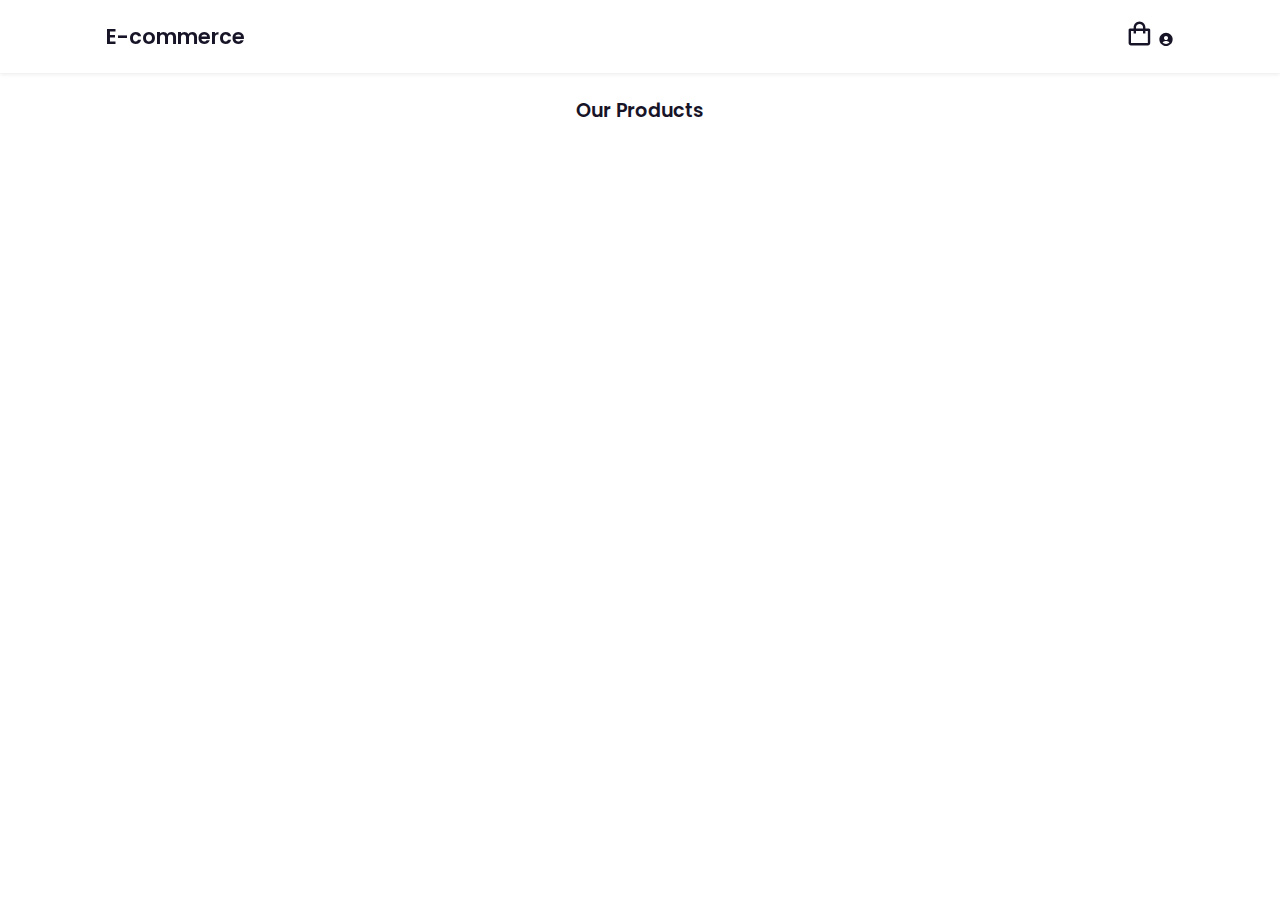
<file: index.html>
<!DOCTYPE html>
<html lang="en">
  <head>
    <meta charset="UTF-8" />
    <meta name="viewport" content="width=device-width, initial-scale=1.0" />
    <title>E-Commerce</title>
    <link rel="stylesheet" href="css/style.css" />
    <!--ICONS -->
    <link
      href="https://unpkg.com/boxicons@2.1.4/css/boxicons.min.css"
      rel="stylesheet"
    />
    <script src="https://code.jquery.com/jquery-3.6.4.min.js"></script>
  </head>
  <body>
    <!--Header-->
    <header>
      <!--Nav-->
      <div class="nav container">
        <a href="#" class="logo">E-commerce</a>
        <!--Cart Icons-->
        <span>
          <i class="bx bx-shopping-bag" id="cart-icon"></i>
          <i class="bx bxs-user-circle" id="profile"></i>
        </span>
      </div>
      <!--Cart-->
      <div class="cart">
        <h2 class="cart-title">Your Cart</h2>

        <!--Cart Content-->
        <div class="cart-content">
          <!-- Cart items will be dynamically added here -->
        </div>

        <!--Total Price-->
        <div class="total">
          <div class="total-title">Total</div>
          <div class="total-price">0$</div>
        </div>
        <!--Buy button-->
        <button type="button" class="btn-buy" onclick="goToCheckout()">
          Buy Now
        </button>
        <!--Cart Close -->
        <i class="bx bx-x" id="close-cart"></i>
      </div>
    </header>
    <!--SHOP -->
    <section class="shop container">
      <h2 class="section-titles">Our Products</h2>
      <!-- Content -->
      <div class="shop-content">
        <!-- Product Template -->
        <template id="product-template">
          <div class="product-box">
            <img class="product-img" src="" alt="Product Image" />
            <h3 class="product-title"></h3>
            <span class="product-price"></span>
            <i class="bx bx-cart-add add-cart"></i>
          </div>
        </template>
      </div>
    </section>
    <!--Link thr JS -->
    <script src="JS/main.js"></script>
  </body>
</html>
</file>
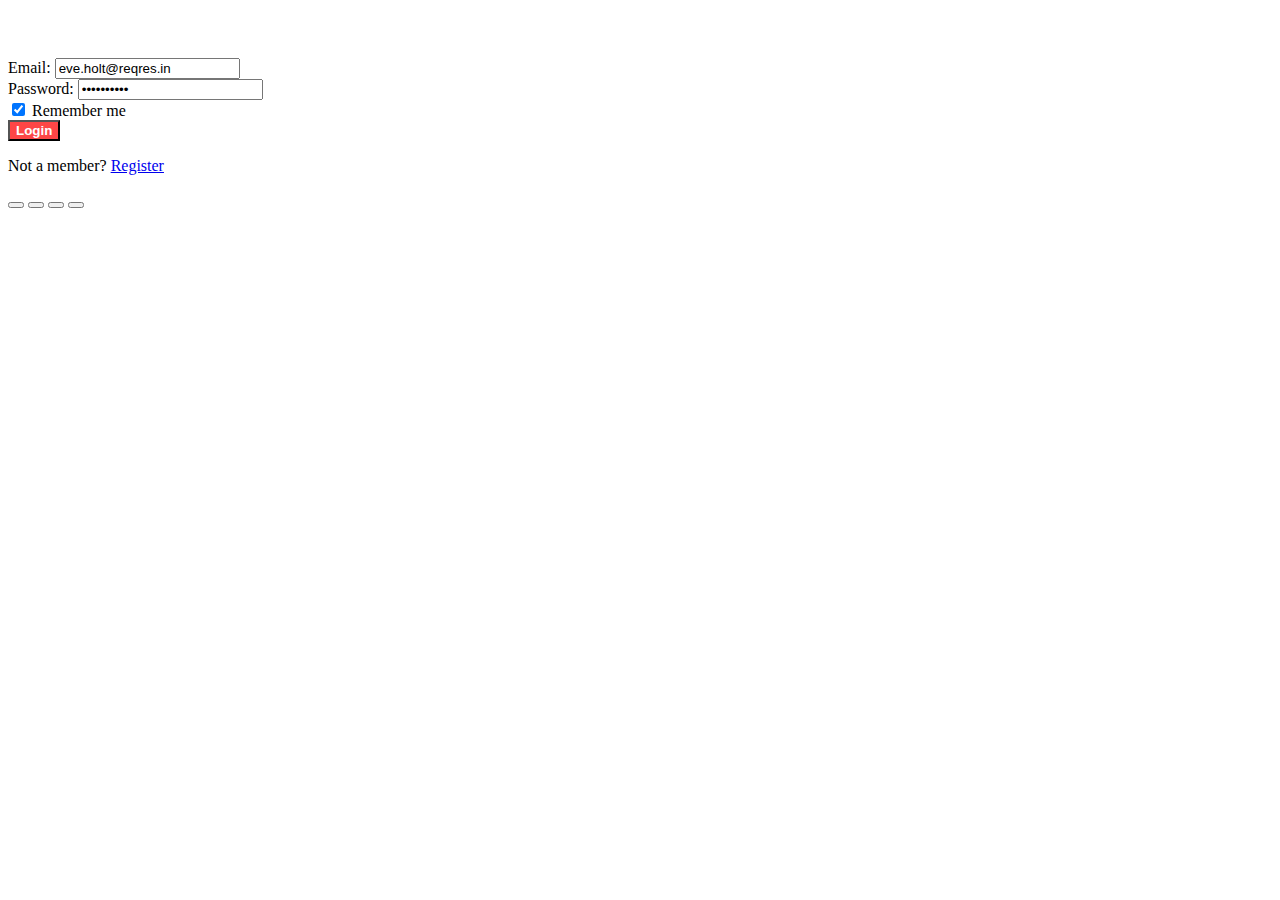
<file: authentication.html>
<!DOCTYPE html>
<html lang="en">
  <head>
    <meta charset="UTF-8" />
    <meta name="viewport" content="width=device-width, initial-scale=1.0" />
    <title>Document</title>
    <link
      href="https://cdn.jsdelivr.net/npm/bootstrap@5.3.0/dist/css/bootstrap.min.css"
      rel="stylesheet"
      integrity="sha384-9ndCyUaIbzAi2FUVXJi0CjmCapSmO7SnpJef0486qhLnuZ2cdeRhO02iuK6FUUVM"
      crossorigin="anonymous"
    />
  </head>
  <body>
    <form class="container col-3" style="padding-top: 50px" id="login-form">
      <!-- Email input -->
      <div class="form-outline mb-4 pt-5">
        <label class="form-label" for="email">Email:</label>
        <input
          type="email"
          id="email"
          class="form-control"
          value="eve.holt@reqres.in"
        />
      </div>

      <!-- Password input -->
      <div class="form-outline mb-4">
        <label class="form-label" for="Password">Password:</label>
        <input
          type="password"
          id="Password"
          value="cityslicka"
          class="form-control"
        />
      </div>

      <!-- 2 column grid layout for inline styling -->
      <div class="row mb-1">
        <div class="col d-flex">
          <!-- Checkbox -->
          <div class="form-check">
            <input
              class="form-check-input"
              style="background-color: #171427"
              type="checkbox"
              value=""
              id="form2Example31"
              checked
            />
            <label class="form-check-label" for="form2Example31">
              Remember me
            </label>
          </div>
        </div>

        <!-- Submit button -->
        <button
          style="background-color: #fd4646; color: #fff; font-weight: bold"
          type="submit"
          id="btn-login"
          class="btn mb-4 btn-lg active mt-4"
        >
          Login
        </button>
      </div>

      <!-- Register buttons -->
      <div class="text-center">
        <p>Not a member? <a href="/register.html">Register</a></p>
        <button type="button" class="btn btn-link btn-floating mx-1">
          <i class="fab fa-facebook-f"></i>
        </button>

        <button type="button" class="btn btn-link btn-floating mx-1">
          <i class="fab fa-google"></i>
        </button>

        <button type="button" class="btn btn-link btn-floating mx-1">
          <i class="fab fa-twitter"></i>
        </button>

        <button type="button" class="btn btn-link btn-floating mx-1">
          <i class="fab fa-github"></i>
        </button>
      </div>
    </form>
    <script
      src="https://cdn.jsdelivr.net/npm/bootstrap@5.3.0/dist/js/bootstrap.bundle.min.js"
      integrity="sha384-geWF76RCwLtnZ8qwWowPQNguL3RmwHVBC9FhGdlKrxdiJJigb/j/68SIy3Te4Bkz"
      crossorigin="anonymous"
    ></script>
    <script src="JS/login.js"></script>
  </body>
</html>
</file>
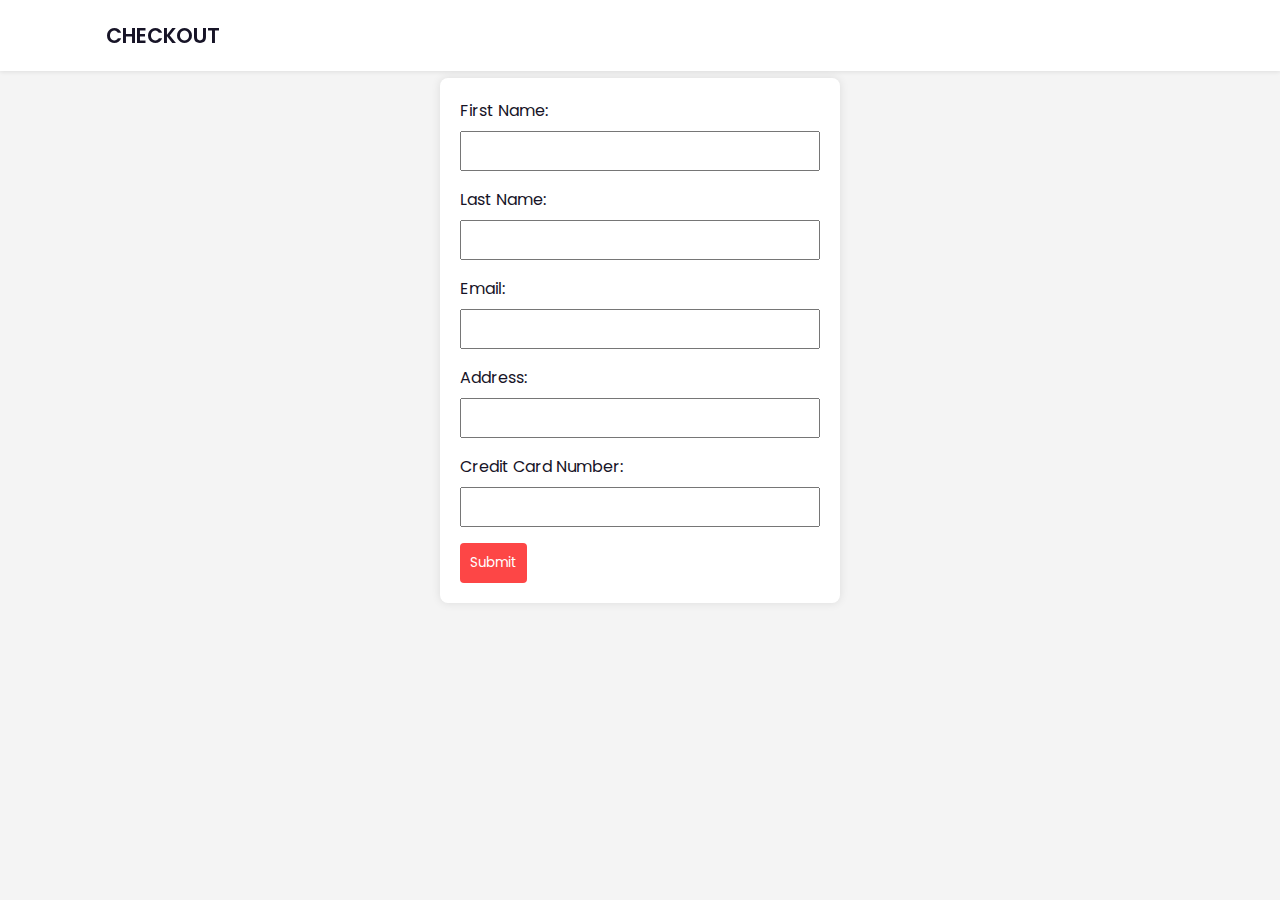
<file: checkout.html>
<!DOCTYPE html>
<html lang="en">
  <head>
    <meta charset="UTF-8" />
    <meta name="viewport" content="width=device-width, initial-scale=1.0" />
    <title>Simple Checkout Page</title>
    <link rel="stylesheet" href="css/styleCheckout.css" />
  </head>
  <body>
    <header>
      <!--Nav-->
      <div class="nav container">
        <a href="#" class="logo">CHECKOUT </a>
        <!--Cart Icons-->
        <i class="bx bx-shopping-bag" id="cart-icon"></i>
      </div>
    </header>
    <div class="container-form">
      <form id="checkoutForm" onsubmit="return validateForm()">
        <label for="firstName">First Name:</label>
        <input type="text" id="firstName" required />

        <label for="lastName">Last Name:</label>
        <input type="text" id="lastName" required />

        <label for="email">Email:</label>
        <input type="email" id="email" required />

        <label for="address">Address:</label>
        <input type="text" id="address" required />

        <label for="creditCard">Credit Card Number:</label>
        <input type="text" id="creditCard" required />

        <button type="submit">Submit</button>
      </form>
    </div>

    <script src="/JS/checkout.js"></script>
  </body>
</html>
</file>
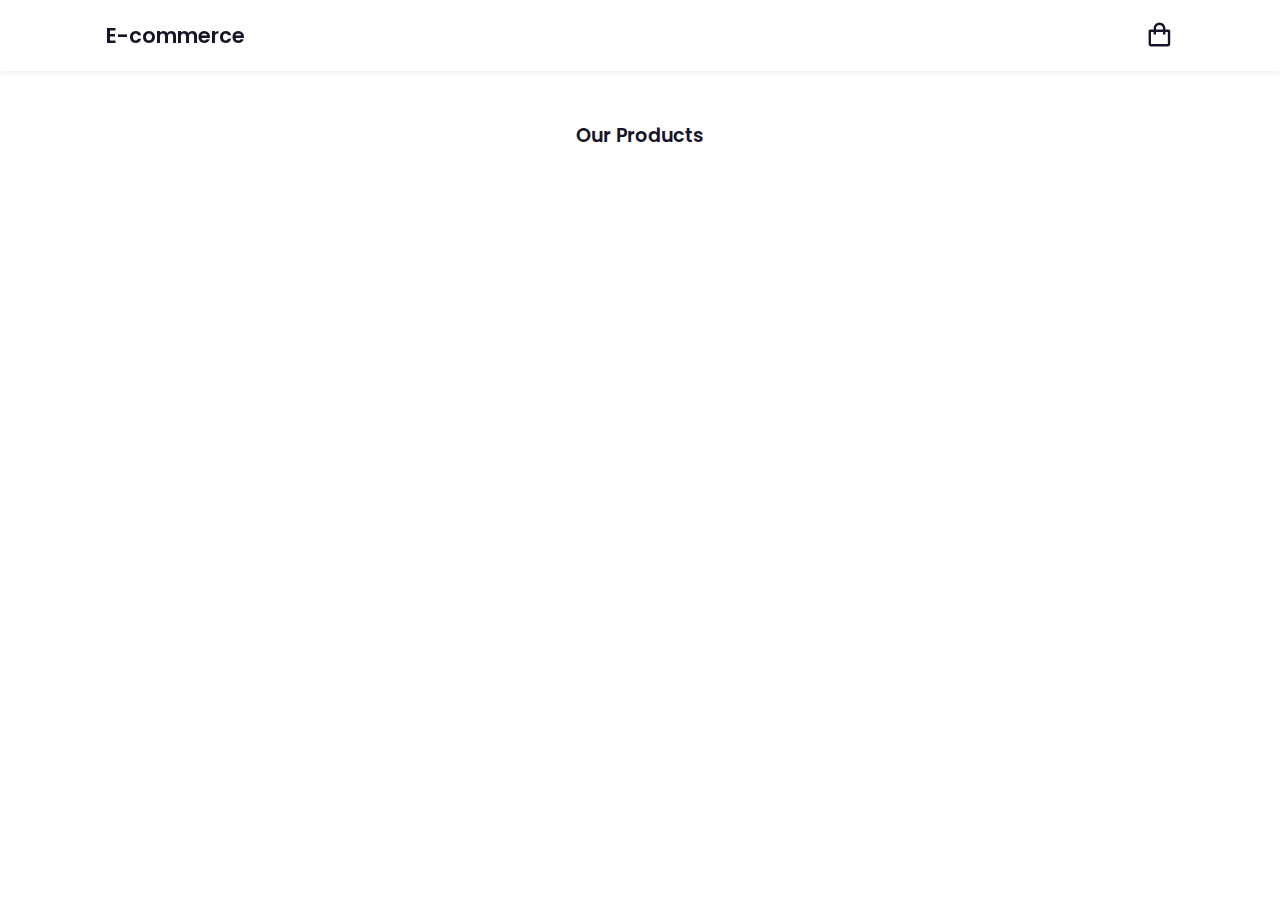
<file: main.html>
<!DOCTYPE html>
<html lang="en">
  <head>
    <meta charset="UTF-8" />
    <meta name="viewport" content="width=device-width, initial-scale=1.0" />
    A
    <title>E-Commerce</title>
    <link rel="stylesheet" href="css/style.css" />
    <!--ICONS -->
    <link
      href="https://unpkg.com/boxicons@2.1.4/css/boxicons.min.css"
      rel="stylesheet"
    />
    <script src="https://code.jquery.com/jquery-3.6.4.min.js"></script>
  </head>
  <body>
    <!--Header-->
    <header>
      <!--Nav-->
      <div class="nav container">
        <a href="#" class="logo">E-commerce</a>
        <!--Cart Icons-->
        <i class="bx bx-shopping-bag" id="cart-icon"></i>
      </div>
      <!--Cart-->
      <div class="cart">
        <h2 class="cart-title">Your Cart</h2>

        <!--Cart Content-->
        <div class="cart-content">
          <!-- Cart items will be dynamically added here -->
        </div>

        <!--Total Price-->
        <div class="total">
          <div class="total-title">Total</div>
          <div class="total-price">0$</div>
        </div>
        <!--Buy button-->
        <button type="button" class="btn-buy" onclick="goToCheckout()">
          Buy Now
        </button>
        <!--Cart Close -->
        <i class="bx bx-x" id="close-cart"></i>
      </div>
    </header>
    <!--SHOP -->
    <section class="shop container">
      <h2 class="section-titles">Our Products</h2>
      <!-- Content -->
      <div class="shop-content">
        <!-- Product Template -->
        <template id="product-template">
          <div class="product-box">
            <img class="product-img" src="" alt="Product Image" />
            <h3 class="product-title"></h3>
            <span class="product-price"></span>
            <i class="bx bx-cart-add add-cart"></i>
          </div>
        </template>
      </div>
    </section>
    <!--Link thr JS -->
    <script src="JS/main.js"></script>
  </body>
</html>
</file>
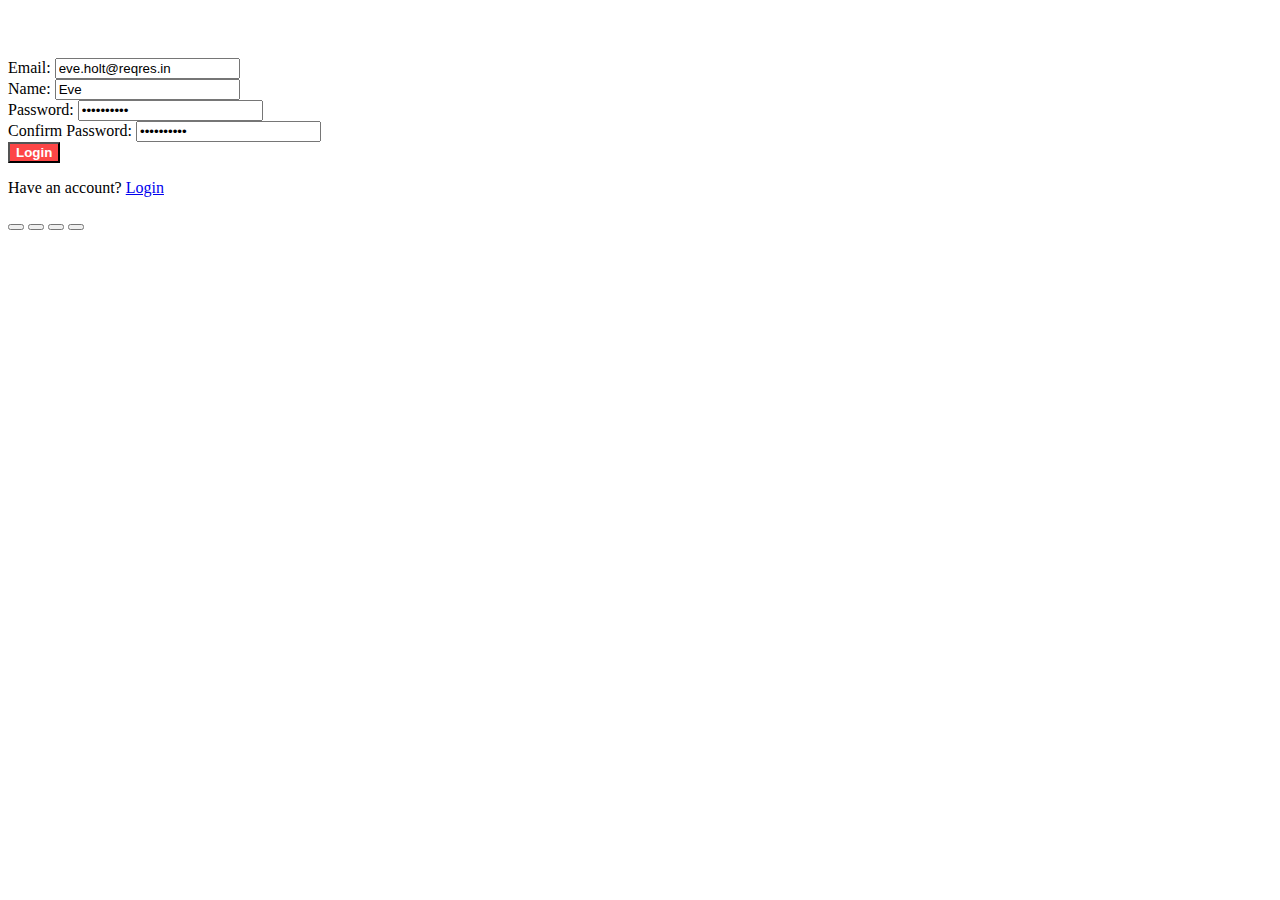
<file: register.html>
<!DOCTYPE html>
<html lang="en">
  <head>
    <meta charset="UTF-8" />
    <meta name="viewport" content="width=device-width, initial-scale=1.0" />
    <title>Document</title>
    <link
      href="https://cdn.jsdelivr.net/npm/bootstrap@5.3.0/dist/css/bootstrap.min.css"
      rel="stylesheet"
      integrity="sha384-9ndCyUaIbzAi2FUVXJi0CjmCapSmO7SnpJef0486qhLnuZ2cdeRhO02iuK6FUUVM"
      crossorigin="anonymous"
    />
  </head>
  <body>
    <form class="container col-3" style="padding-top: 50px" id="login-form">
      <!-- Email input -->
      <div class="form-outline pt-5">
        <label class="form-label" for="email">Email:</label>
        <input
          type="email"
          id="email"
          class="form-control"
          value="eve.holt@reqres.in"
        />
      </div>
      <div class="form-outline">
        <label class="form-label mt-2" for="name">Name:</label>
        <input type="text" id="name" class="form-control" value="Eve" />
      </div>

      <!-- Password input -->
      <div class="form-outline">
        <label class="form-label mt-2" for="Password">Password:</label>
        <input
          type="password"
          id="Password"
          value="cityslicka"
          class="form-control"
        />
      </div>
      <!-- Confirm Password input -->
      <div class="form-outline">
        <label class="form-label mt-2" for="ConfirmPassword"
          >Confirm Password:</label
        >
        <input
          type="password"
          id="ConfirmPassword"
          value="cityslicka"
          class="form-control"
        />
      </div>

      <!-- 2 column grid layout for inline styling -->
      <div class="row mb-1">
        <div class="col d-flex">
          <!-- Checkbox -->
        </div>

        <!-- Submit button -->
        <button
          style="background-color: #fd4646; color: #fff; font-weight: bold"
          type="submit"
          id="btn-login"
          class="btn mb-4 btn-lg active mt-4"
        >
          Login
        </button>
      </div>

      <!-- Register buttons -->
      <div class="text-center">
        <p>Have an account? <a href="/index.html">Login</a></p>
        <button type="button" class="btn btn-link btn-floating mx-1">
          <i class="fab fa-facebook-f"></i>
        </button>

        <button type="button" class="btn btn-link btn-floating mx-1">
          <i class="fab fa-google"></i>
        </button>

        <button type="button" class="btn btn-link btn-floating mx-1">
          <i class="fab fa-twitter"></i>
        </button>

        <button type="button" class="btn btn-link btn-floating mx-1">
          <i class="fab fa-github"></i>
        </button>
      </div>
    </form>
    <script
      src="https://cdn.jsdelivr.net/npm/bootstrap@5.3.0/dist/js/bootstrap.bundle.min.js"
      integrity="sha384-geWF76RCwLtnZ8qwWowPQNguL3RmwHVBC9FhGdlKrxdiJJigb/j/68SIy3Te4Bkz"
      crossorigin="anonymous"
    ></script>
    <script src="/JS/login.js"></script>
  </body>
</html>
</file>
<file: css/style.css>
/* Google Fonts */
@import url("https://fonts.googleapis.com/css2?family=Inter:wght@800&family=Poppins:wght@400;500;600&family=Roboto+Slab:wght@800&display=swap");

* {
  font-family: "Poppins", sans-serif;
  margin: 0;
  padding: 0;
  scroll-padding-top: 2rem;
  scroll-behavior: smooth;
  box-sizing: border-box;
  list-style: none;
  text-decoration: none;
}

:root {
  --main-color: #fd4646;
  --text-color: #171427;
  --bg-color: #fff;
}

img {
  width: 100%;
}
body {
  color: var(--text-color);
}

.container {
  max-width: 1068px;
  margin: auto;
  width: 100%;
}

section {
  padding: 4rem 0 3rem;
}
header {
  position: fixed;
  top: 0;
  left: 0;
  width: 100%;
  background: var(--bg-color);
  box-shadow: 0 1px 4px hsl(0 4% 15% / 10%);
  z-index: 100;
}

.nav {
  display: flex;
  align-items: center;
  justify-content: space-between;
  padding: 20px 0;
  z-index: 5;
}

.logo {
  font-size: 1.3rem;
  color: var(--text-color);
  font-weight: 600;
}

#cart-icon {
  font-size: 1.8rem;
  cursor: pointer;
}

.cart {
  position: fixed;
  top: 0;
  right: -100%;
  width: 360px;
  height: 100vh; /* Set a fixed height for the cart */
  overflow-y: auto; /* Add vertical scroll if the content overflows */
  padding: 20px;
  background: var(--bg-color);
  box-shadow: -2px 0 4px hsl(0 4% 15% / 10%);
  transition: 0.5s;
  scale: auto;
}

.cart.active {
  right: 0;
}

.cart-title {
  text-align: center;
  font-size: 1.2rem;
  font-weight: 600;
  margin-top: 2rem;
}

.cart-product-title {
  text-align: left;
}

.cart-box {
  display: grid;
  grid-template-columns: 32% 50% 15%;
  align-items: center;
  gap: 1rem;
  margin-top: 1rem;
}

.cart-img {
  width: 100px;
  height: 100px;
  object-fit: contain;
  padding: 10px;
}

.cart-product-title {
  font-size: 1rem;
  text-transform: uppercase;
}

.cart-price {
  font-weight: 500;
  font-size: 1rem;
}

.cart-quantity {
  border: 1px solid var(--text-color);
  outline-color: var(--main-color);
  width: 2.4rem;
  text-align: center;
  font-size: 1rem;
}

.cart-remove {
  font-size: 24px;
  color: var(--main-color);
  cursor: pointer;
}

.total {
  display: flex;
  justify-content: flex-end;
  margin-top: 1.5rem;
  border-top: 1px solid var(--text-color);
}
.total-title {
  font-size: 1.2rem;
  font-weight: 600;
}

.btn-buy {
  display: flex;
  margin: 1.5rem auto 0 auto;
  padding: 12px 20px;
  border: none;
  background: var(--main-color);
  color: var(--bg-color);
  font-size: 1rem;
  font-weight: 500;
  cursor: pointer;
}

.btn-buy:hover {
  background: var(--text-color);
}

#close-cart {
  position: absolute;
  top: 1rem;
  right: 0.8rem;
  font-size: 2rem;
  color: var(--text-color);
  cursor: pointer;
}

.total-price {
  margin-left: 0.5rem;
}
.detail-box {
  display: grid;
  row-gap: 0.5rem;
}

.section-titles {
  font-size: 1.2rem;
  font-weight: 600;
  text-align: center;
  margin-bottom: 4.5rem;
}

.shop {
  margin-top: 2rem;
}

.shop-content {
  display: grid;
  grid-template-columns: repeat(auto-fill, minmax(220px, auto));
  gap: 3rem;
}

.product-box {
  position: relative;
  box-shadow: 2px 2px 2px 1px rgba(0, 0, 0, 0.2);
}

.product-box:hover {
  padding: 10px;
  border: 1px solid var(--text-color);
  transition: 0.4s;
}

.product-title {
  font-weight: 600;
  font-size: 1rem;
  text-transform: uppercase;
  margin-bottom: 0.5rem;
  margin-top: 1rem;
  cursor: pointer;
}

.product-img {
  width: 50%;
  height: auto;
  margin: 0 auto;
  display: block;
  cursor: pointer;
}

.product-price {
  font-weight: 500;
}

.add-cart {
  position: absolute;
  bottom: 0;
  right: 0;
  background: var(--text-color);
  color: var(--bg-color);
  padding: 10px;
  cursor: pointer;
}

.add-cart:hover {
  background: hsl(249, 32%, 17%);
}
</file>
<file: css/styleCheckout.css>
/* Google Fonts */
@import url("https://fonts.googleapis.com/css2?family=Inter:wght@800&family=Poppins:wght@400;500;600&family=Roboto+Slab:wght@800&display=swap");

* {
  font-family: "Poppins", sans-serif;
  margin: 0;
  padding: 0;
  scroll-padding-top: 2rem;
  scroll-behavior: smooth;
  box-sizing: border-box;
  list-style: none;
  text-decoration: none;
}

.container {
  max-width: 1068px;
  margin: auto;
  width: 100%;
}
header {
  position: fixed;
  top: 0;
  left: 0;
  width: 100%;
  background: var(--bg-color);
  box-shadow: 0 1px 4px hsl(0 4% 15% / 10%);
  z-index: 100;
}

.nav {
  display: flex;
  align-items: center;
  justify-content: space-between;
  padding: 20px 0;
  z-index: 5;
}

.logo {
  font-size: 1.3rem;
  color: var(--text-color);
  font-weight: 600;
}

:root {
  --main-color: #fd4646;
  --text-color: #171427;
  --bg-color: #fff;
}

img {
  width: 100%;
}
body {
  color: var(--text-color);
}

body {
  font-family: Arial, sans-serif;
  margin: 0;
  padding: 0;
  background-color: #f4f4f4;
}

.container-form {
  max-width: 400px;
  margin: 78px auto;
  background-color: #fff;
  padding: 20px;
  border-radius: 8px;
  box-shadow: 0 0 10px rgba(0, 0, 0, 0.1);
}

label {
  display: block;
  margin-bottom: 8px;
}

input {
  width: 100%;
  padding: 8px;
  margin-bottom: 16px;
  box-sizing: border-box;
}

button {
  background-color: var(--main-color);
  color: #fff;
  padding: 10px;
  border: none;
  border-radius: 4px;
  cursor: pointer;
}

button:hover {
  background-color: var(--text-color);
}
</file>
